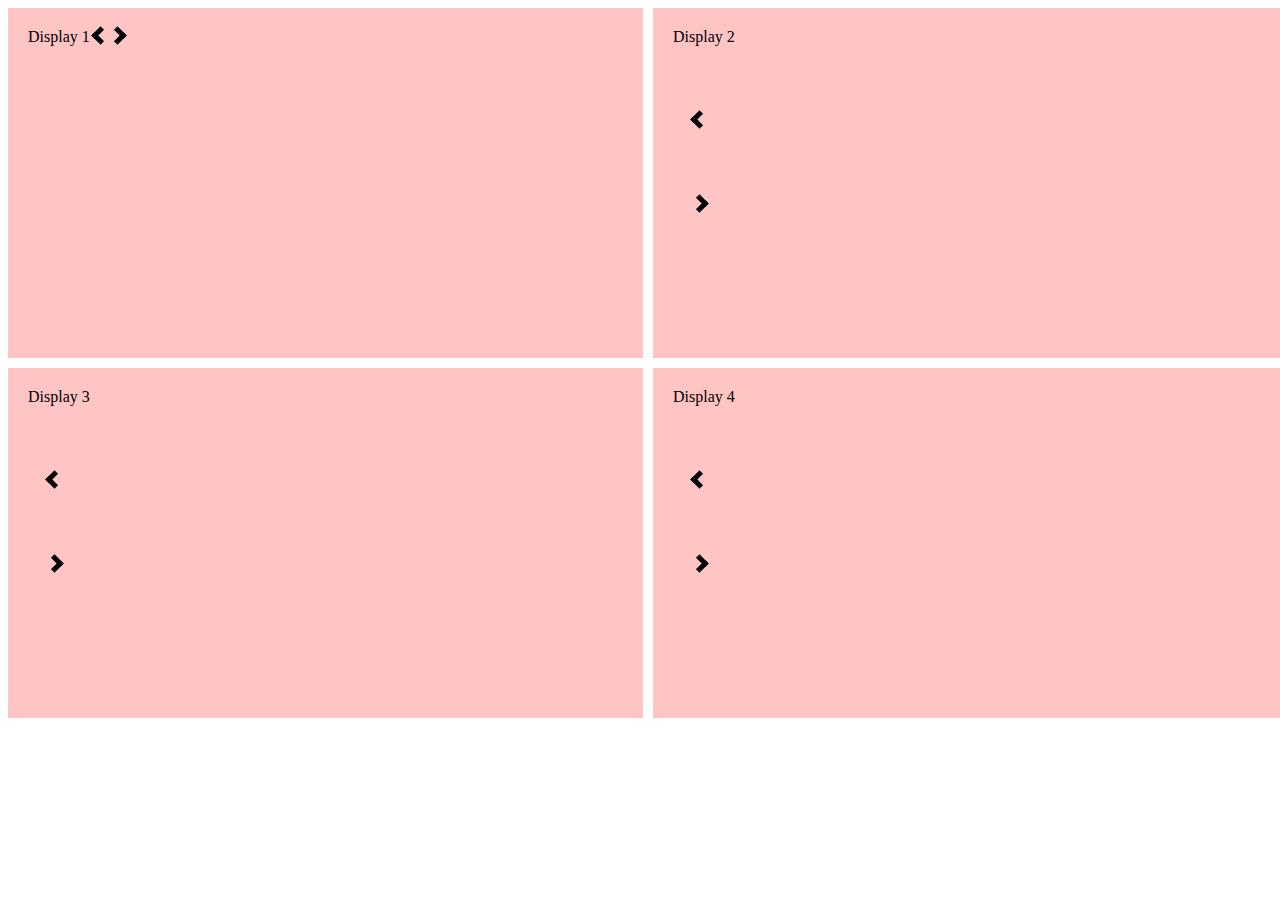
<file: console_webapp_home.html>
<!DOCTYPE html>

<!-- widget options will be
1. weather
2. time
3. to-do list
4. gcal
5. email
6. bus schedule

THESE REQUIRE SOUND
7. study-mode music
8. alarm clock
-->

<html lang="en">
<meta charset="UTF-8">
<link rel="stylesheet" href="style.css">
<body>

<div class="grid-container">
  <div class="grid-item">Display 1
    <i class="arrow left"></i>
    <i class="arrow right"></i>
  </div>
  <div class="grid-item">Display 2
    <p><i class="arrow left"></i></p>
    <p><i class="arrow right"></i></p>
  </div>
  <div class="grid-item">Display 3
    <p><i class="arrow left"></i></p>
    <p><i class="arrow right"></i></p>
  </div>
  <div class="grid-item">Display 4
    <p><i class="arrow left"></i></p>
    <p><i class="arrow right"></i></p>
  </div>
</div>

<style>
.grid-container {
  display: grid;
  grid-template-columns: repeat(2, 1fr);
  gap: 10px;
  /* grid-auto-rows: minmax(350px, auto); */
  grid-auto-rows: 350px;
}

.grid-item {
  background-color: #ffc5c5;
  padding: 10px;
}

</style>

<style>
.arrow {
  border: solid black;
  border-width: 0 5px 5px 0;
  display: inline-block;
  padding: 4px;
}

.right {
  transform: rotate(-45deg);
  -webkit-transform: rotate(-45deg);
}

.left {
  transform: rotate(135deg);
  -webkit-transform: rotate(135deg);
}

.up {
  transform: rotate(-135deg);
  -webkit-transform: rotate(-135deg);
}

.down {
  transform: rotate(45deg);
  -webkit-transform: rotate(45deg);
}
</style>


</body>
</html>
</file>
<file: style.css>
/* Google Font link */
@import url('https://fonts.googleapis.com/css2?family=Poppins%3Awght%40100%3B200%3B300%3B400%3B500%3B600&display=swap%27%29%3B')
*{
  margin: 0;
  padding: 0;
  box-sizing: border-box;
  font-family: 'Poppins', sans-serif;
  text-decoration: none;
  scroll-behavior: smooth;
}

body{
    width: 100%;
    height: auto;
    background-color: white;
    overflow-x: hidden;
}

.grid-container .grid-item{
  padding-left: 20px;
  padding-top: 20px;
  border: 3px light green;
}

.grid-container .grid-item p{
  padding-left: 20px;
  padding-top: 50px;
  border: 3px light blue;
}
</file>
